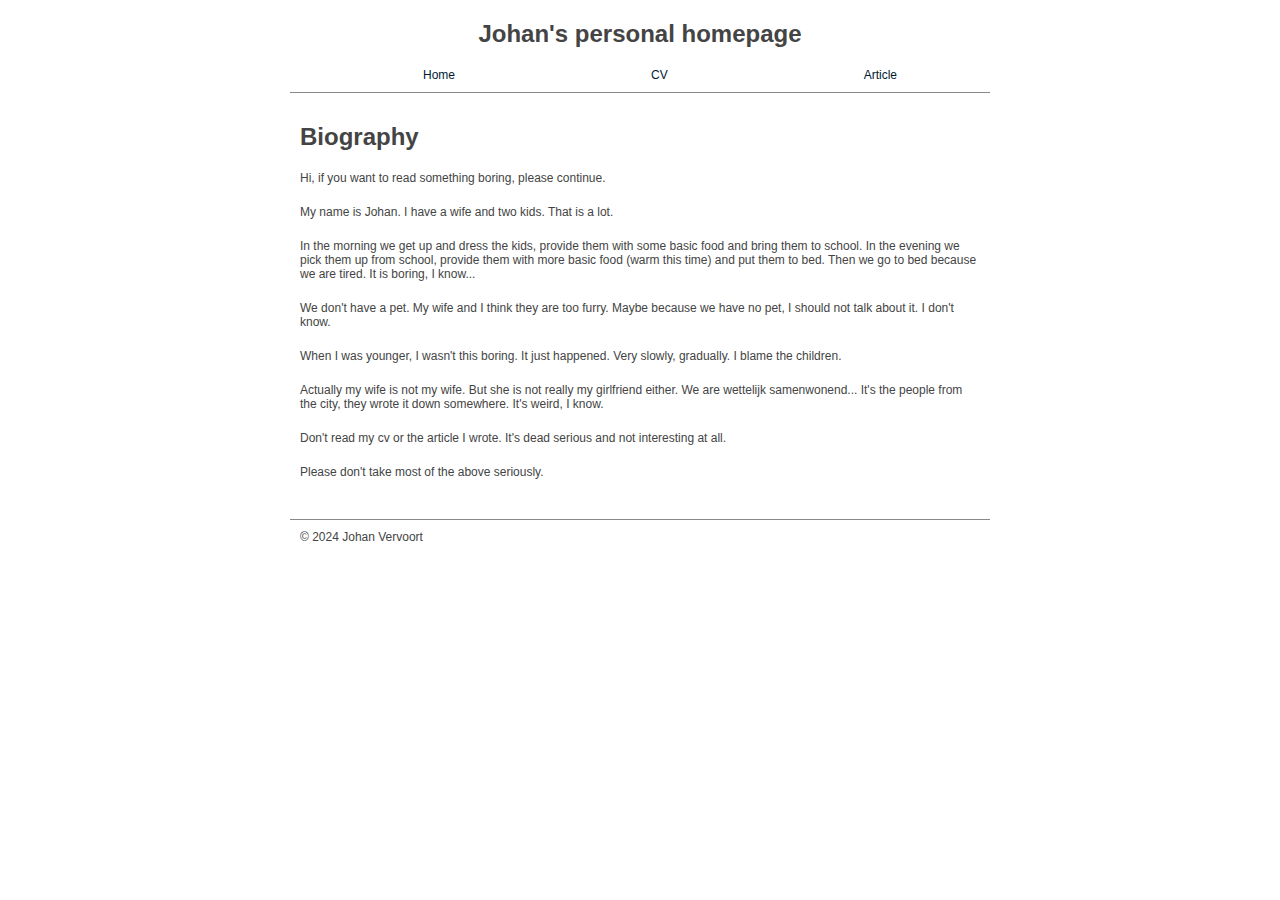
<file: index.html>
<!DOCTYPE html>
<html lang='en'>
  
  <head>
    <meta charset='UTF-8'/>
	<meta name='viewport'
      content='width=device-width, initial-scale=1.0, maximum-scale=1.0' />
    <title>home</title>
	<link rel='stylesheet' href='styles.css'/>
  </head>
  
  <body>
  
    <div class='page'>
  
		<header>
			<h1>Johan's personal homepage</h1>
			<nav>
				<ul>
				    <li><a href='index.html'>Home</a></li>
				    <li><a href='cv.html'>CV</a></li>
				    <li><a href='article.html'>Article</a></li>
				</ul>
			</nav>
		</header>
		
		<article>
			<h1>Biography</h1>
			<p>Hi, if you want to read something boring, please continue.</p>
			<p>My name is Johan. I have a wife and two kids. That is a lot. 
			<p>In the morning we get up and dress the kids, provide them with some basic food and bring them to school. 
				 In the evening we pick them up from school, provide them with more basic food (warm  this time) and put them to bed. 
				 Then we go to bed because we are tired. It is boring, I know...</p> 
			<p>We don't have a pet. My wife and I think they are too furry. Maybe because we have no pet, I should not talk about it. I don't know.</p>
			<p>When I was younger, I wasn't this boring. It just happened. Very slowly, gradually. I blame the children.</p>
			<p>Actually my wife is not my wife. But she is not really my girlfriend either. We are wettelijk samenwonend... 
			It's the people from the city, they wrote it down somewhere. It's weird, I know.</p>
			
			<p>Don't read my cv or the article I wrote. It's dead serious and not interesting at all.</p>
			<p>Please don't take most of the above seriously.</p>
		</article>
		
		<footer>
			<p>&copy; 2024 Johan Vervoort</p>
		</footer>
		
	</div>

  </body>
  
</html>
</file>
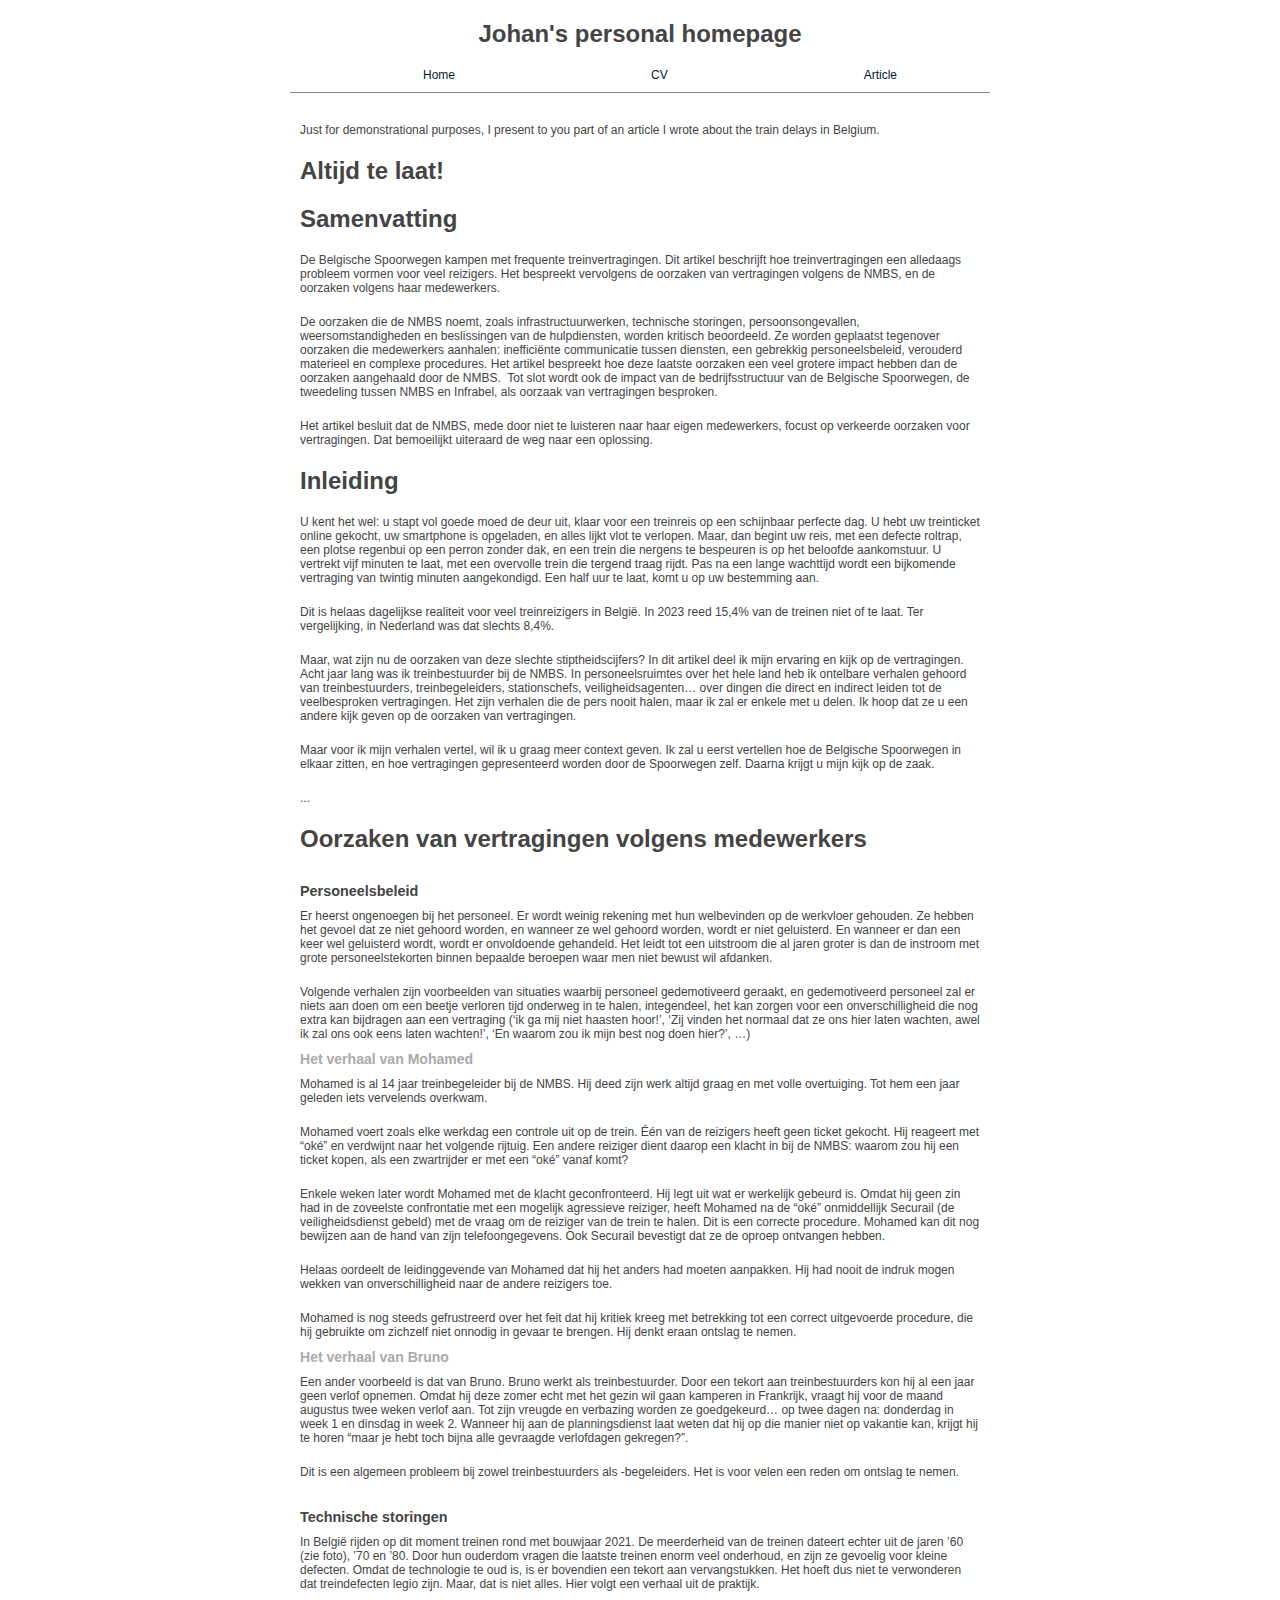
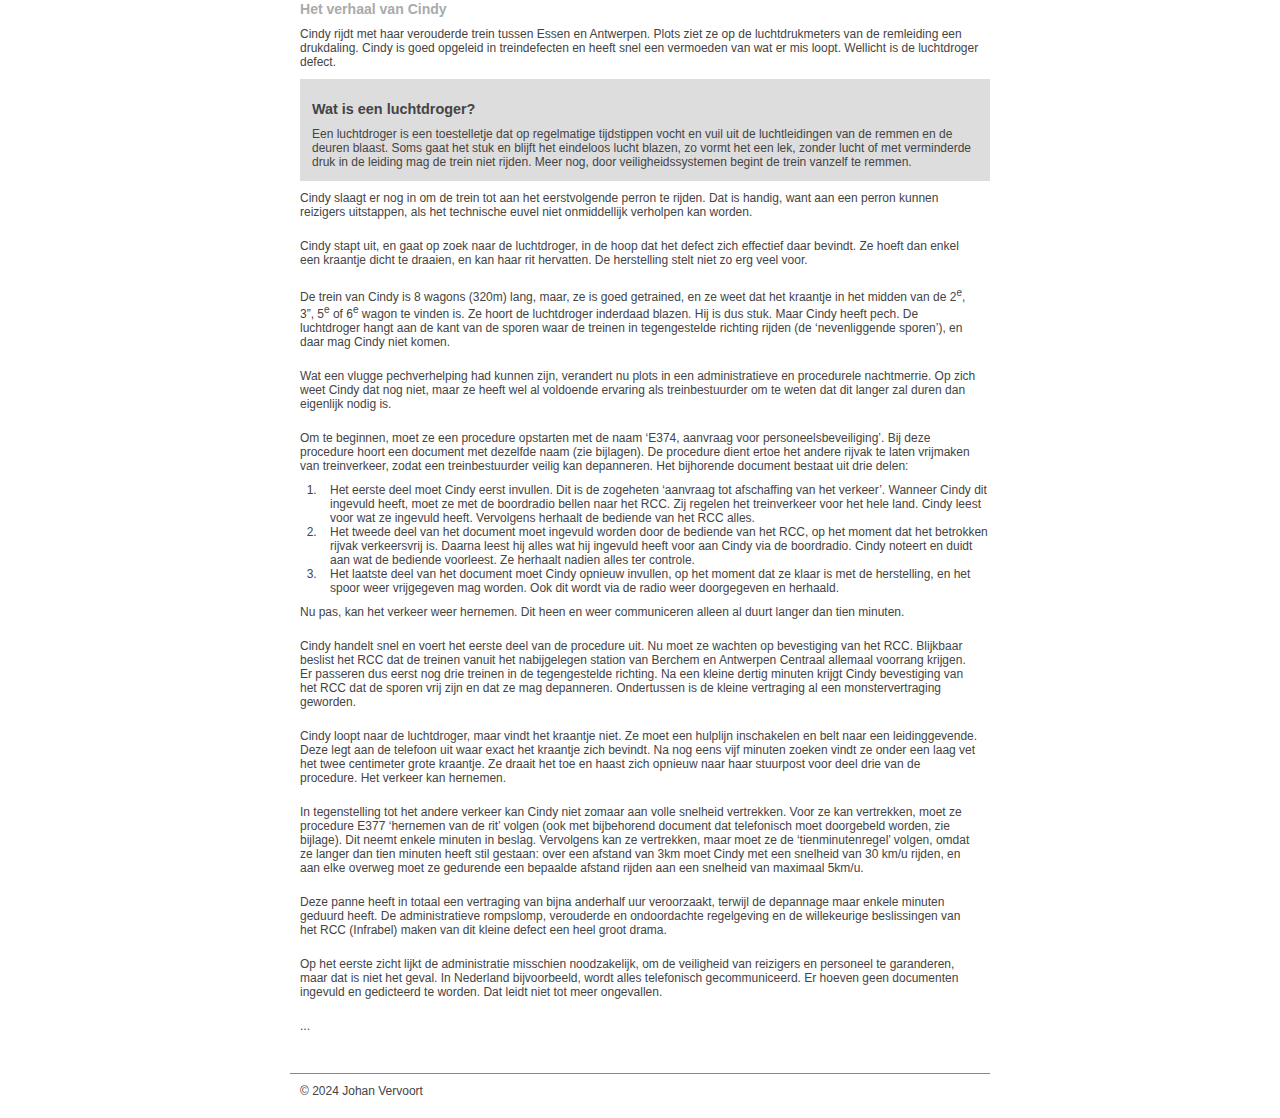
<file: article.html>
<!DOCTYPE html>
<html lang='en'>
  
  <head>
    <meta charset='UTF-8'/>
	<meta name='viewport'
      content='width=device-width, initial-scale=1.0, maximum-scale=1.0' />
    <title>cv</title>
	<link rel='stylesheet' href='styles.css'/>
  </head>
  
  <body>
  
	<div class='page'>
  
		<header>
			<h1>Johan's personal homepage</h1>
			<nav>
				<ul>
				    <li><a href='index.html'>Home</a></li>
				    <li><a href='cv.html'>CV</a></li>
				    <li><a href='article.html'>Article</a></li>
				</ul>
			</nav>
		</header>
		
		<article>
			<p>Just for demonstrational purposes, I present to you part of an article I wrote about
			the train delays in Belgium.</p>
		    <h1>Altijd te laat!</h1>
		    <h1>Samenvatting</h1>
			<p>De Belgische Spoorwegen kampen met
			frequente treinvertragingen. Dit artikel beschrijft hoe treinvertragingen een
			alledaags probleem vormen voor veel reizigers. Het bespreekt vervolgens de
			oorzaken van vertragingen volgens de NMBS, en de oorzaken volgens haar
			medewerkers.</p>
			<p>De oorzaken die de NMBS
			noemt, zoals infrastructuurwerken, technische storingen, persoonsongevallen, weersomstandigheden
			en beslissingen van de hulpdiensten, worden kritisch beoordeeld. Ze worden
			geplaatst tegenover oorzaken die medewerkers aanhalen: inefficiënte
			communicatie tussen diensten, een gebrekkig personeelsbeleid, verouderd
			materieel en complexe procedures. Het artikel bespreekt hoe deze laatste
			oorzaken een veel grotere impact hebben dan de oorzaken aangehaald door de
			NMBS.  Tot slot wordt ook de impact van de bedrijfsstructuur van de Belgische
			Spoorwegen, de tweedeling tussen NMBS en Infrabel, als oorzaak van vertragingen
			besproken.</p>
			<p>Het artikel besluit dat de NMBS, mede
			door niet te luisteren naar haar eigen medewerkers, focust op verkeerde
			oorzaken voor vertragingen. Dat bemoeilijkt uiteraard de weg naar een
			oplossing.</p>



			<h1>Inleiding</h1>

			<p>
			U kent het wel: u stapt vol goede moed de deur uit, klaar voor een treinreis op een schijnbaar perfecte dag. U hebt uw
			treinticket online gekocht, uw smartphone is opgeladen, en alles lijkt vlot te
			verlopen. Maar, dan begint uw reis, met een defecte roltrap, een plotse
			regenbui op een perron zonder dak, en een trein die nergens te bespeuren is op
			het beloofde aankomstuur. U vertrekt vijf minuten te laat, met een overvolle
			trein die tergend traag rijdt. Pas na een lange wachttijd wordt een bijkomende
			vertraging van twintig minuten aangekondigd. Een half uur te laat, komt u op uw
			bestemming aan.</p>

			<p>Dit is helaas
			dagelijkse realiteit voor veel treinreizigers in België. In 2023 reed 15,4% van
			de treinen niet of te laat. Ter vergelijking, in Nederland was dat slechts 8,4%.</p>

			<p>
			Maar, wat zijn nu de oorzaken van deze slechte stiptheidscijfers? In dit artikel deel ik mijn ervaring
			en kijk op de vertragingen. Acht jaar lang was ik treinbestuurder bij de NMBS.
			In personeelsruimtes over het hele land heb ik ontelbare verhalen gehoord van
			treinbestuurders, treinbegeleiders, stationschefs, veiligheidsagenten… over
			dingen die direct en indirect leiden tot de veelbesproken vertragingen. Het
			zijn verhalen die de pers nooit halen, maar ik zal er enkele met u delen. Ik
			hoop dat ze u een andere kijk geven op de oorzaken van vertragingen.</p>

			<p>
			Maar voor ik mijn verhalen vertel, wil ik u graag meer context geven. Ik zal u eerst
			vertellen hoe de Belgische Spoorwegen in elkaar zitten, en hoe vertragingen
			gepresenteerd worden door de Spoorwegen zelf. Daarna krijgt u mijn kijk op de
			zaak.</p>

			<p>...</p>

			<h1>Oorzaken van vertragingen volgens medewerkers</h1>

			<h2>Personeelsbeleid</h2>

			<p>Er heerst ongenoegen bij het personeel. Er wordt weinig
			rekening met hun welbevinden op de werkvloer gehouden. Ze hebben het gevoel dat
			ze niet gehoord worden, en wanneer ze wel gehoord worden, wordt er niet
			geluisterd. En wanneer er dan een keer wel geluisterd wordt, wordt er onvoldoende
			gehandeld. Het leidt tot een uitstroom die al jaren groter is dan de instroom
			met grote personeelstekorten binnen bepaalde beroepen waar men niet bewust wil
			afdanken.</p>

			<p>Volgende verhalen zijn voorbeelden van situaties waarbij
			personeel gedemotiveerd geraakt, en gedemotiveerd personeel zal er niets aan
			doen om een beetje verloren tijd onderweg in te halen, integendeel, het kan
			zorgen voor een onverschilligheid die nog extra kan bijdragen aan een
			vertraging (‘ik ga mij niet haasten hoor!’, ‘Zij vinden het normaal dat ze ons
			hier laten wachten, awel ik zal ons ook eens laten wachten!’, ‘En waarom zou ik
			mijn best nog doen hier?’, …)</p>

			<h3>Het verhaal van Mohamed</h3>

			<p>Mohamed is al 14 jaar treinbegeleider bij de NMBS. Hij deed
			zijn werk altijd graag en met volle overtuiging. Tot hem een jaar geleden iets
			vervelends overkwam.</p>

			<p>Mohamed voert zoals elke werkdag een controle uit op de
			trein. Één van de reizigers heeft geen ticket gekocht. Hij reageert met “oké”
			en verdwijnt naar het volgende rijtuig. Een andere reiziger dient daarop een
			klacht in bij de NMBS: waarom zou hij een ticket kopen, als een zwartrijder er
			met een “oké” vanaf komt?</p>

			<p>Enkele weken later wordt Mohamed met de klacht
			geconfronteerd. Hij legt uit wat er werkelijk gebeurd is. Omdat hij geen zin
			had in de zoveelste confrontatie met een mogelijk agressieve reiziger, heeft
			Mohamed na de “oké” onmiddellijk Securail (de veiligheidsdienst gebeld) met de
			vraag om de reiziger van de trein te halen. Dit is een correcte procedure.
			Mohamed kan dit nog bewijzen aan de hand van zijn telefoongegevens. Ook
			Securail bevestigt dat ze de oproep ontvangen hebben.</p>

			<p>Helaas oordeelt de leidinggevende van Mohamed dat hij het
			anders had moeten aanpakken. Hij had nooit de indruk mogen wekken van
			onverschilligheid naar de andere reizigers toe.</p>

			<p>Mohamed is nog steeds gefrustreerd over het feit dat hij
			kritiek kreeg met betrekking tot een correct uitgevoerde procedure, die hij
			gebruikte om zichzelf niet onnodig in gevaar te brengen. Hij denkt eraan
			ontslag te nemen.</p>

			<h3>Het verhaal van Bruno</h3>

			<p>Een ander voorbeeld is dat van Bruno. Bruno werkt als
			treinbestuurder. Door een tekort aan treinbestuurders kon hij al een jaar geen
			verlof opnemen. Omdat hij deze zomer echt met het gezin wil gaan kamperen in
			Frankrijk, vraagt hij voor de maand augustus twee weken verlof aan. Tot zijn
			vreugde en verbazing worden ze goedgekeurd… op twee dagen na: donderdag in week
			1 en dinsdag in week 2. Wanneer hij aan de planningsdienst laat weten dat hij
			op die manier niet op vakantie kan, krijgt hij te horen “maar je hebt toch
			bijna alle gevraagde verlofdagen gekregen?”. </p>

			<p>Dit is een algemeen probleem bij zowel treinbestuurders als
			-begeleiders. Het is voor velen een reden om ontslag te nemen.</p>

			<h2>Technische storingen</h2>

			<p>
			In België rijden op dit moment treinen rond met bouwjaar 2021. De meerderheid van
			de treinen dateert echter uit de jaren ’60 (zie foto), ’70 en ’80. Door hun
			ouderdom vragen die laatste treinen enorm veel onderhoud, en zijn ze gevoelig
			voor kleine defecten. Omdat de technologie te oud is, is er bovendien een
			tekort aan vervangstukken. Het hoeft dus niet te verwonderen dat treindefecten
			legio zijn. Maar, dat is niet alles. Hier volgt een verhaal uit de praktijk.</p>

			<h3>Het verhaal van Cindy</h3>

			<p>Cindy rijdt met haar verouderde trein tussen Essen en
			Antwerpen. Plots ziet ze op de luchtdrukmeters van de remleiding een
			drukdaling. Cindy is goed opgeleid in treindefecten en heeft snel een vermoeden
			van wat er mis loopt. Wellicht is de luchtdroger defect.</p>

			<table>
			 <tr>
			  <td>
				  <h2>Wat is een luchtdroger? </h2>
				  <p>Een luchtdroger is een toestelletje dat op regelmatige
				  tijdstippen vocht en vuil uit de luchtleidingen van de remmen en de deuren
				  blaast. Soms gaat het stuk en blijft het eindeloos lucht blazen, zo vormt het
				  een lek, zonder lucht of met verminderde druk in de leiding mag de trein niet
				  rijden. Meer nog, door veiligheidssystemen begint de trein vanzelf te remmen.
				  </p>
			  </td>
			 </tr>
			</table>

			<p>
			Cindy slaagt er nog in om de trein tot aan het eerstvolgende perron te rijden.
			Dat is handig, want aan een perron kunnen reizigers uitstappen, als het
			technische euvel niet onmiddellijk verholpen kan worden.</p>

			<p>Cindy stapt uit, en gaat op zoek naar de luchtdroger, in de
			hoop dat het defect zich effectief daar bevindt. Ze hoeft dan enkel een
			kraantje dicht te draaien, en kan haar rit hervatten. De herstelling stelt niet
			zo erg veel voor.</p>

			<p>De trein van Cindy is 8 wagons (320m) lang, maar, ze is goed
			getrained, en ze weet dat het kraantje in het midden van de 2<sup>e</sup>, 3”,
			5<sup>e</sup> of 6<sup>e</sup> wagon te vinden is. Ze hoort de luchtdroger
			inderdaad blazen. Hij is dus stuk. Maar Cindy heeft pech. De luchtdroger hangt
			aan de kant van de sporen waar de treinen in tegengestelde richting rijden (de
			‘nevenliggende sporen’), en daar mag Cindy niet komen.</p>

			<p>Wat een vlugge pechverhelping had kunnen zijn, verandert nu
			plots in een administratieve en procedurele nachtmerrie. Op zich weet Cindy dat
			nog niet, maar ze heeft wel al voldoende ervaring als treinbestuurder om te
			weten dat dit langer zal duren dan eigenlijk nodig is.</p>

			<p>Om te beginnen, moet ze een procedure opstarten met de naam
			‘E374, aanvraag voor personeelsbeveiliging’. Bij deze procedure hoort een
			document met dezelfde naam (zie bijlagen). De procedure dient ertoe het andere
			rijvak te laten vrijmaken van treinverkeer, zodat een treinbestuurder veilig
			kan depanneren. Het bijhorende document bestaat uit drie delen:</p>

			<ol>
				<li>Het eerste deel moet Cindy eerst invullen. Dit is de zogeheten ‘aanvraag tot
				afschaffing van het verkeer’. Wanneer Cindy dit ingevuld heeft, moet ze met de
				boordradio bellen naar het RCC. Zij regelen het treinverkeer voor het hele
				land. Cindy leest voor wat ze ingevuld heeft. Vervolgens herhaalt de bediende
				van het RCC alles.</li>
				

				<li>Het tweede deel van het document moet ingevuld worden door de bediende van het RCC,
				op het moment dat het betrokken rijvak verkeersvrij is. Daarna leest hij alles
				wat hij ingevuld heeft voor aan Cindy via de boordradio. Cindy noteert en duidt
				aan wat de bediende voorleest. Ze herhaalt nadien alles ter controle.</li>

				<li>Het laatste deel van het document moet Cindy opnieuw invullen, op het moment dat ze
				klaar is met de herstelling, en het spoor weer vrijgegeven mag worden. Ook dit
				wordt via de radio weer doorgegeven en herhaald. </li>
			</ol>

			<p>Nu pas, kan het verkeer weer hernemen. Dit heen en weer
			communiceren alleen al duurt langer dan tien minuten.</p>

			<p>Cindy handelt snel en voert het eerste deel van de procedure
			uit. Nu moet ze wachten op bevestiging van het RCC. Blijkbaar beslist het RCC
			dat de treinen vanuit het nabijgelegen station van Berchem en Antwerpen
			Centraal allemaal voorrang krijgen. Er passeren dus eerst nog drie treinen in
			de tegengestelde richting. Na een kleine dertig minuten krijgt Cindy
			bevestiging van het RCC dat de sporen vrij zijn en dat ze mag depanneren.
			Ondertussen is de kleine vertraging al een monstervertraging geworden. </p>

			<p>Cindy loopt naar de luchtdroger, maar vindt het kraantje
			niet. Ze moet een hulplijn inschakelen en belt naar een leidinggevende. Deze
			legt aan de telefoon uit waar exact het kraantje zich bevindt. Na nog eens vijf
			minuten zoeken vindt ze onder een laag vet het twee centimeter grote kraantje.
			Ze draait het toe en haast zich opnieuw naar haar stuurpost voor deel drie van
			de procedure. Het verkeer kan hernemen.</p>

			<p>In tegenstelling tot het andere verkeer kan Cindy niet
			zomaar aan volle snelheid vertrekken. Voor ze kan vertrekken, moet ze procedure
			E377 ‘hernemen van de rit’ volgen (ook met bijbehorend document dat telefonisch
			moet doorgebeld worden, zie bijlage). Dit neemt enkele minuten in beslag.
			Vervolgens kan ze vertrekken, maar moet ze de ‘tienminutenregel’ volgen, omdat ze
			langer dan tien minuten heeft stil gestaan: over een afstand van 3km moet Cindy
			met een snelheid van 30 km/u rijden, en aan elke overweg moet ze gedurende een
			bepaalde afstand rijden aan een snelheid van maximaal 5km/u.</p>

			<p>Deze panne heeft in totaal een vertraging van bijna
			anderhalf uur veroorzaakt, terwijl de depannage maar enkele minuten geduurd
			heeft. De administratieve rompslomp, verouderde en ondoordachte regelgeving en
			de willekeurige beslissingen van het RCC (Infrabel) maken van dit kleine defect
			een heel groot drama.</p>

			<p>Op het eerste zicht lijkt de
			administratie misschien noodzakelijk, om de veiligheid van reizigers en
			personeel te garanderen, maar dat is niet het geval. In Nederland bijvoorbeeld,
			wordt alles telefonisch gecommuniceerd. Er hoeven geen documenten ingevuld en
			gedicteerd te worden. Dat leidt niet tot meer ongevallen.</p>
			
			<p>...</p>
			
		</article>
		
		<footer>
			<p>&copy; 2024 Johan Vervoort</p>
		</footer>
		
	</div>

  </body>
  
</html>
</file>
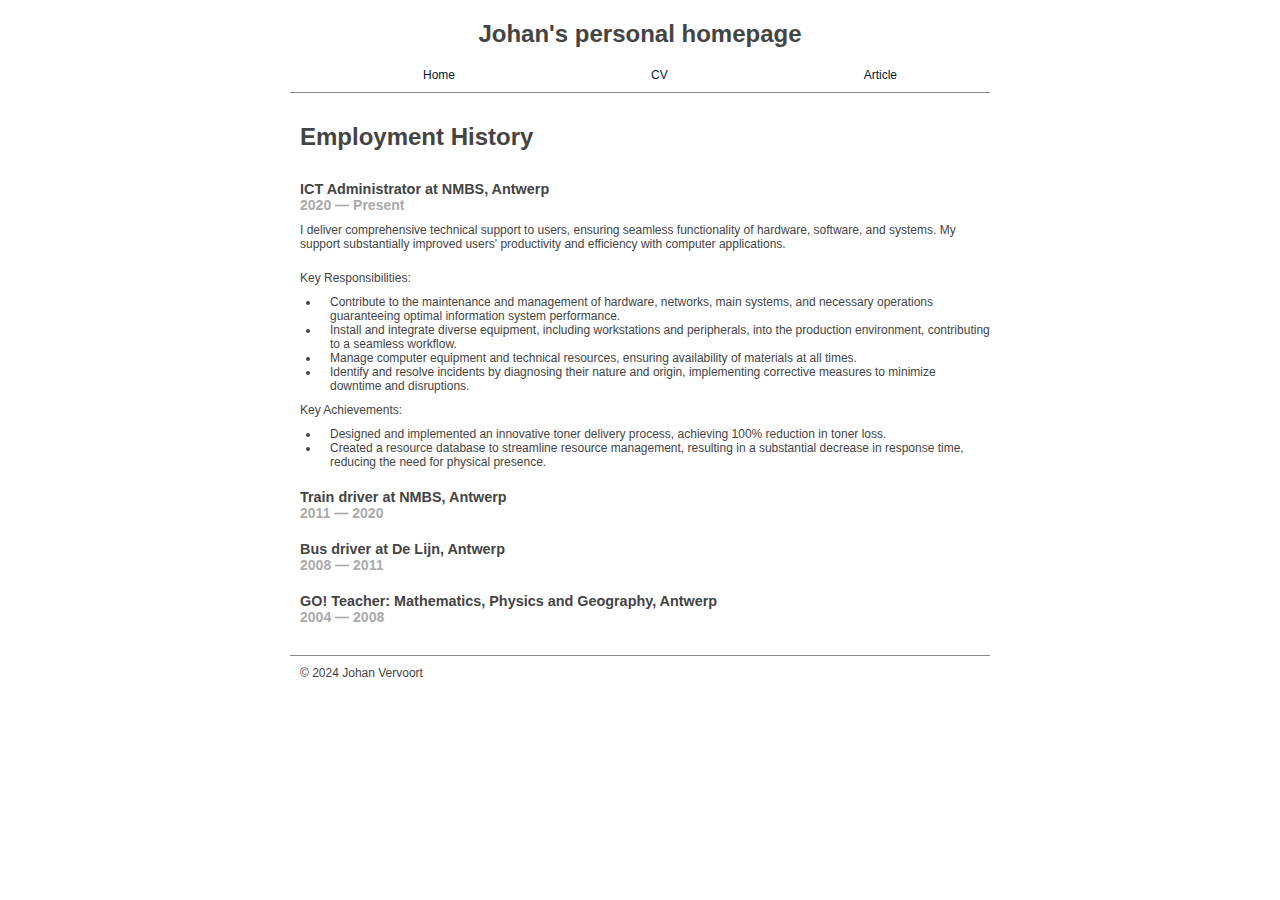
<file: cv.html>
<!DOCTYPE html>
<html lang='en'>
  
  <head>
    <meta charset='UTF-8'/>
	<meta name='viewport'
      content='width=device-width, initial-scale=1.0, maximum-scale=1.0' />
    <title>cv</title>
	<link rel='stylesheet' href='styles.css'/>
  </head>
  
  <body>
  
    <div class='page'>
  
		<header>
			<h1>Johan's personal homepage</h1>
			<nav>
				<ul>
				    <li><a href='index.html'>Home</a></li>
				    <li><a href='cv.html'>CV</a></li>
				    <li><a href='article.html'>Article</a></li>
				</ul>
			</nav>
		</header>
		
		<article>
			
			<h1>Employment History</1>
				<h2>ICT Administrator at NMBS, Antwerp</h2>
					<h3>2020 — Present</h3>
					<p>I deliver comprehensive technical support to users, ensuring seamless functionality of hardware, software, and systems. My support substantially improved users' productivity and efficiency with computer applications.
					<p>Key Responsibilities:</p>
						<ul>
							<li>Contribute to the maintenance and management of hardware, networks, main systems, 
							and necessary operations guaranteeing optimal information system performance.</li>
							<li>Install and integrate diverse equipment, including workstations and peripherals, 
							into the production environment, contributing to a seamless workflow.</li>
							<li>Manage computer equipment and technical resources, ensuring availability of materials at all times.</li>
							<li>Identify and resolve incidents by diagnosing their nature and origin, implementing corrective 
							measures to minimize downtime and disruptions.</li></ul>
					<p>Key Achievements:</p>
						<ul>
							<li>Designed and implemented an innovative toner delivery process, achieving 100% reduction in toner loss.</li>
							<li>Created a resource database to streamline resource management, resulting in a substantial decrease 
							in response time, reducing the need for physical presence.</li>
						</ul>
				<h2>Train driver at NMBS, Antwerp</h2>
				<h3>2011 — 2020</h3>

				<h2>Bus driver at De Lijn, Antwerp</h2>
				<h3>2008 — 2011</h3>

				<h2>GO! Teacher: Mathematics, Physics and Geography, Antwerp</h2>
				<h3>2004 — 2008</h3>

		</article>
		
		<footer>
			<p>&copy; 2024 Johan Vervoort</p>
		</footer>

    </div>

  </body>
  
</html>
</file>
<file: styles.css>
/* RESET */
* {
  margin: 0;
  padding: 0;
  box-sizing: border-box;
}

/* Body and page tags */

body {               
  font-size: 12px;
  font-family: "Helvetica", "Arial", sans-serif;
  padding: 10px 20px;
  color: #444;
}

.page {
  margin: 10px 20px;
  display: flex;
  flex-wrap: wrap;
}

/* Semantic tags */

header, article, footer {
  width: 100%;
}

header {
  text-align: center;
}

nav {
  text-align: center;
  padding-top: 10px;
  padding-bottom: 10px;
  border-bottom: 1px solid #888;
}

article {
  padding-top: 20px;
}

footer {
  margin-top: 30px;
  border-top: 1px solid #888;  
}

/* Navigation */

nav ul {
  display: flex;
  flex-direction: column;  
}

nav ul li{
  list-style-type: none;
}

/* Content */

h1, p {
  padding: 10px;
}

h2 {
	font-size: 1.2em;
	padding-left: 10px;
	padding-top: 20px;
}

h3 {
	padding-left: 10px;
	color: #aaa;
}

ul, ol {
	padding-left: 30px;

}

ul li, ol li{
  padding-left: 10px;
}

/* Links */

a:link {
  color: #001a33;
  text-decoration: none;
}
a:visited {
  color: rgb(22, 21, 66);
}
a:hover {
  color: #669900;
  font-weight: bold;
}
a:active {
  color: #99e600;
}

/* Tables */

table {
	background-color: #ddd;
	margin-left: 10px;
}


/* Mobile Styles */
@media only screen and (max-width: 400px) {
 
  nav {
  
}

article {
  padding-top: 20px;
}

footer {
  padding-top: 20px;
}
  
}

/* Tablet Styles */
@media only screen and (min-width: 401px) and (max-width: 960px) {
  .page {
    max-width: 700px;
	margin: auto;
  }
  
  nav ul {
	display: flex;
    flex-direction: row;
    justify-content: space-around;	
  }
}

/* Desktop Styles */
@media only screen and (min-width: 961px) {
  .page {
    width: 700px;
	margin: auto;
  }
  
  nav ul {
	display: flex;
    flex-direction: row;
    justify-content: space-around;	
  }
}
</file>
